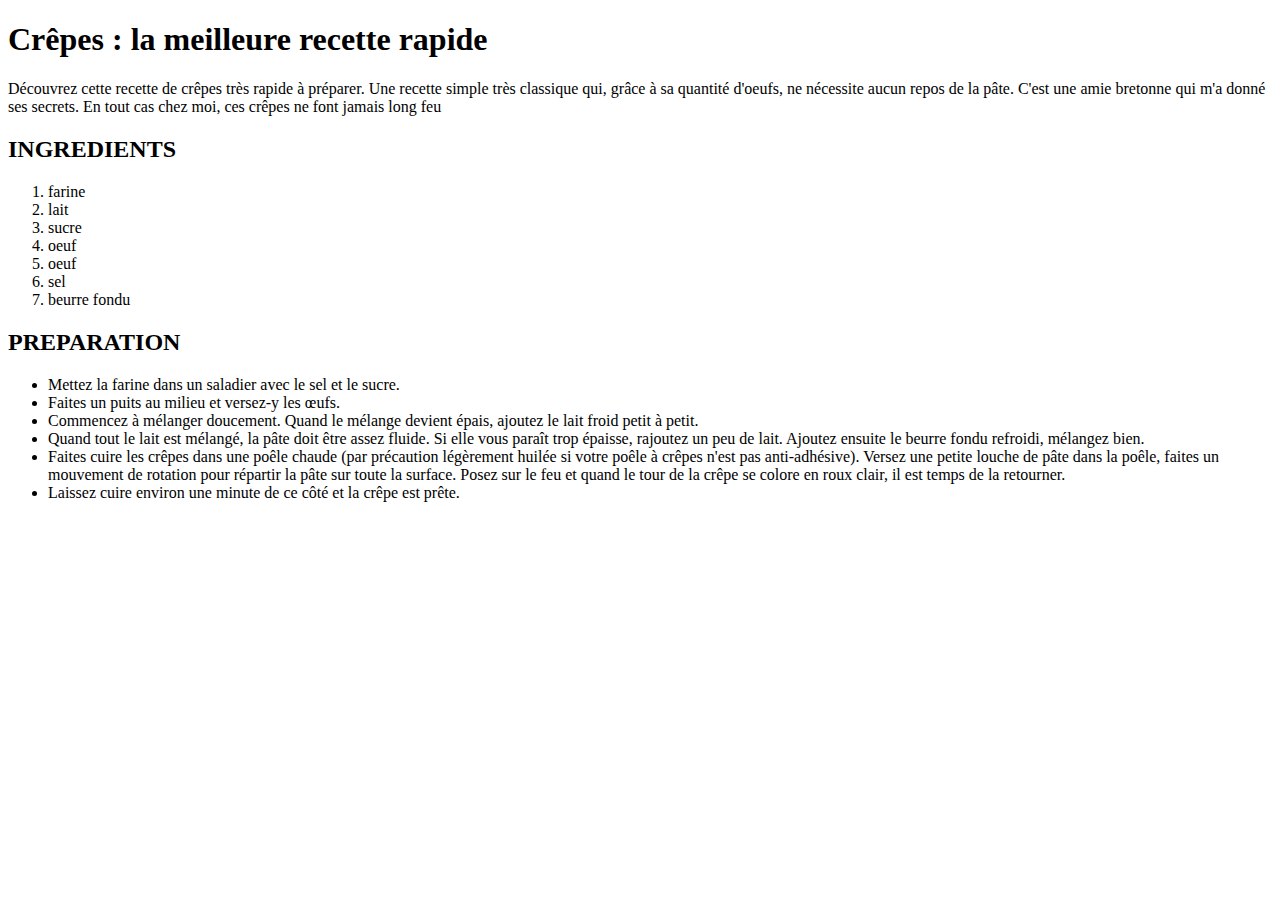
<file: crepe.html>
<!DOCTYPE html>
<html lang="fr">
<head>
    <meta charset="UTF-8">
    <title>Crêpes : la meilleure recette rapide</title>
        <body>
         <h1>Crêpes : la meilleure recette rapide</h1>
         <p>Découvrez cette recette de crêpes très rapide à préparer. Une recette simple très classique qui, grâce à sa quantité d'oeufs, ne nécessite aucun repos de la pâte. C'est une amie bretonne qui m'a donné ses secrets. En tout cas chez moi, ces crêpes ne font jamais long feu</p> 
             <h2>INGREDIENTS</h2>
        <ol>
            <li>farine</li>
            <li>lait</li>
            <li>sucre</li>
            <li>oeuf</li>
            <li>oeuf</li>
            <li>sel</li>
            <li>beurre fondu</li>
        </ol>
    
            <h2>PREPARATION</h2>
        <ul>
             <li>Mettez la farine dans un saladier avec le sel et le sucre.</li>
             <li>Faites un puits au milieu et versez-y les œufs.</li>
             <li>Commencez à mélanger doucement. Quand le mélange devient épais, ajoutez le lait froid petit à petit.</li>
             <li>Quand tout le lait est mélangé, la pâte doit être assez fluide. Si elle vous paraît trop épaisse, rajoutez un peu de lait. Ajoutez ensuite le beurre fondu refroidi, mélangez bien.</li>
             <li>Faites cuire les crêpes dans une poêle chaude (par précaution légèrement huilée si votre poêle à crêpes n'est pas anti-adhésive). Versez une petite louche de pâte dans la poêle, faites un mouvement de rotation pour répartir la pâte sur toute la surface. Posez sur le feu et quand le tour de la crêpe se colore en roux clair, il est temps de la retourner.</li>
             <li>Laissez cuire environ une minute de ce côté et la crêpe est prête.</li>
        </ul>
         </body>
    </html>
</file>
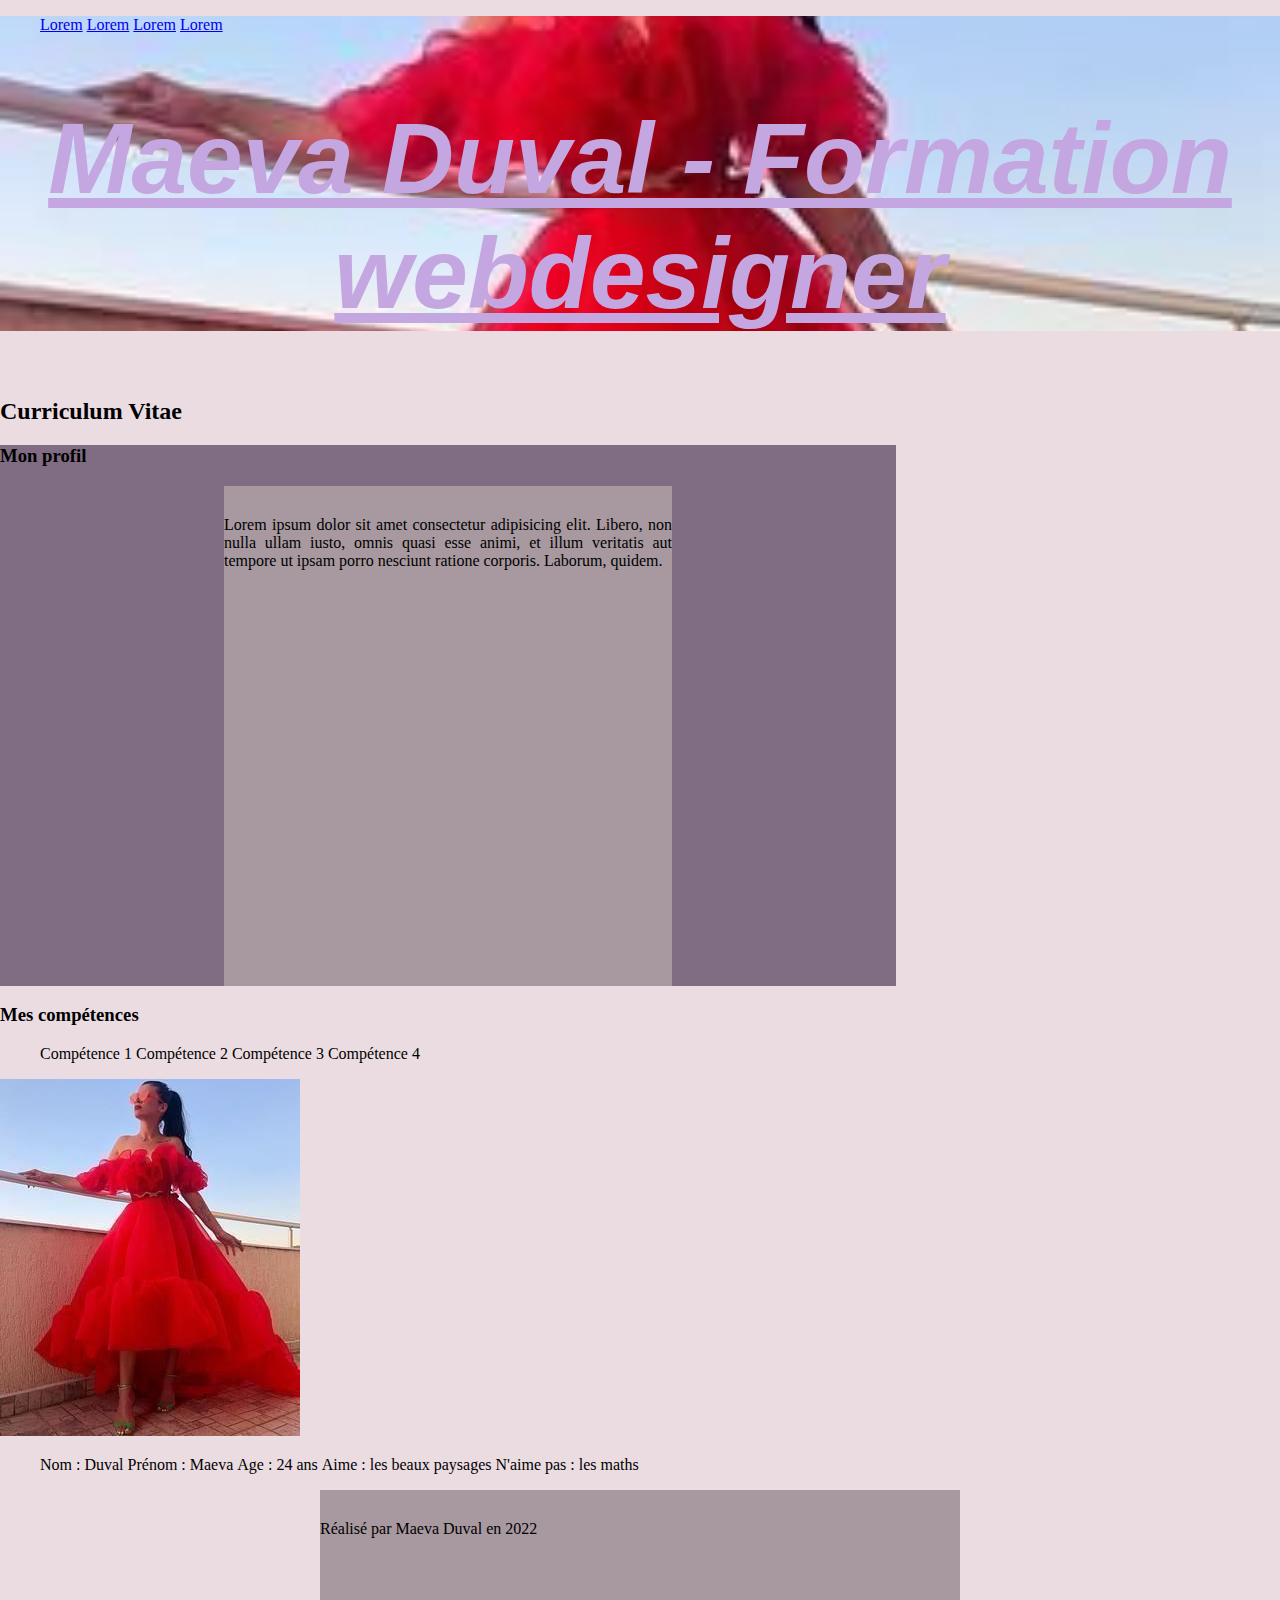
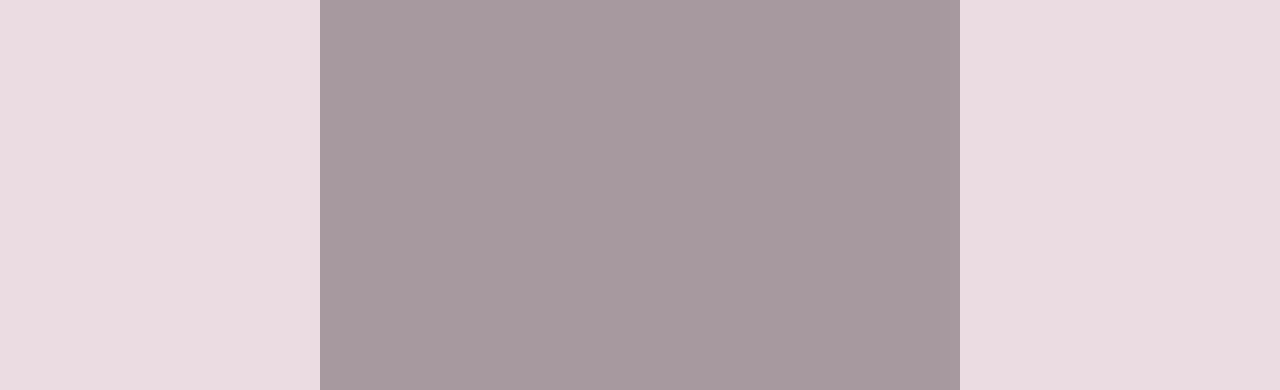
<file: cv.html>
<!DOCTYPE html>
<html lang="fr">
<head>
    <meta charset="UTF-8">
    <title>CV-Maeva Duval</title>
    <link rel="stylesheet" href="css/style.css">
</head>
<body>
   <header><!--en tête de la page-->
    <nav><!--menu de naviguation de la page-->
        <ul>
            <li><a href="#">Lorem</a></li>
            <li><a href="#">Lorem</a></li>
            <li><a href="#">Lorem</a></li>
            <li><a href="#">Lorem</a></li>


        </ul>
    </nav>
        <h1>Maeva Duval - Formation webdesigner</h1>
   </header>
   <main><!--contenu principal de notre page-->
        <h2>Curriculum Vitae</h2>
        <article>
            <h3>Mon profil</h3>
            <p>Lorem ipsum dolor sit amet consectetur adipisicing elit. Libero, non nulla ullam iusto, omnis quasi esse animi, et illum veritatis aut tempore ut ipsam porro nesciunt ratione corporis. Laborum, quidem.
        
            </p>
        </article>
        <section>
            <h3>Mes compétences</h3>
            <ul>
                <li> Compétence 1 </li>
                <li> Compétence 2 </li>
                <li> Compétence 3 </li>
                <li> Compétence 4 </li>
            </ul>
        </section>
        <aside><!--information complémentaires-->
            <img src= "images/ROUGE ROBE.jpg" alt="toto">
            <ul>
                <li>Nom : Duval</li>
                <li>Prénom : Maeva</li>
                <li>Age : 24 ans</li>
                <li>Aime : les beaux paysages</li>
                <li>N'aime pas : les maths</li>
            </ul>
        </aside>
   </main> 
   <footer>
       <p>Réalisé par Maeva Duval en 2022</p>
   </footer>
</body>
</html>
</file>
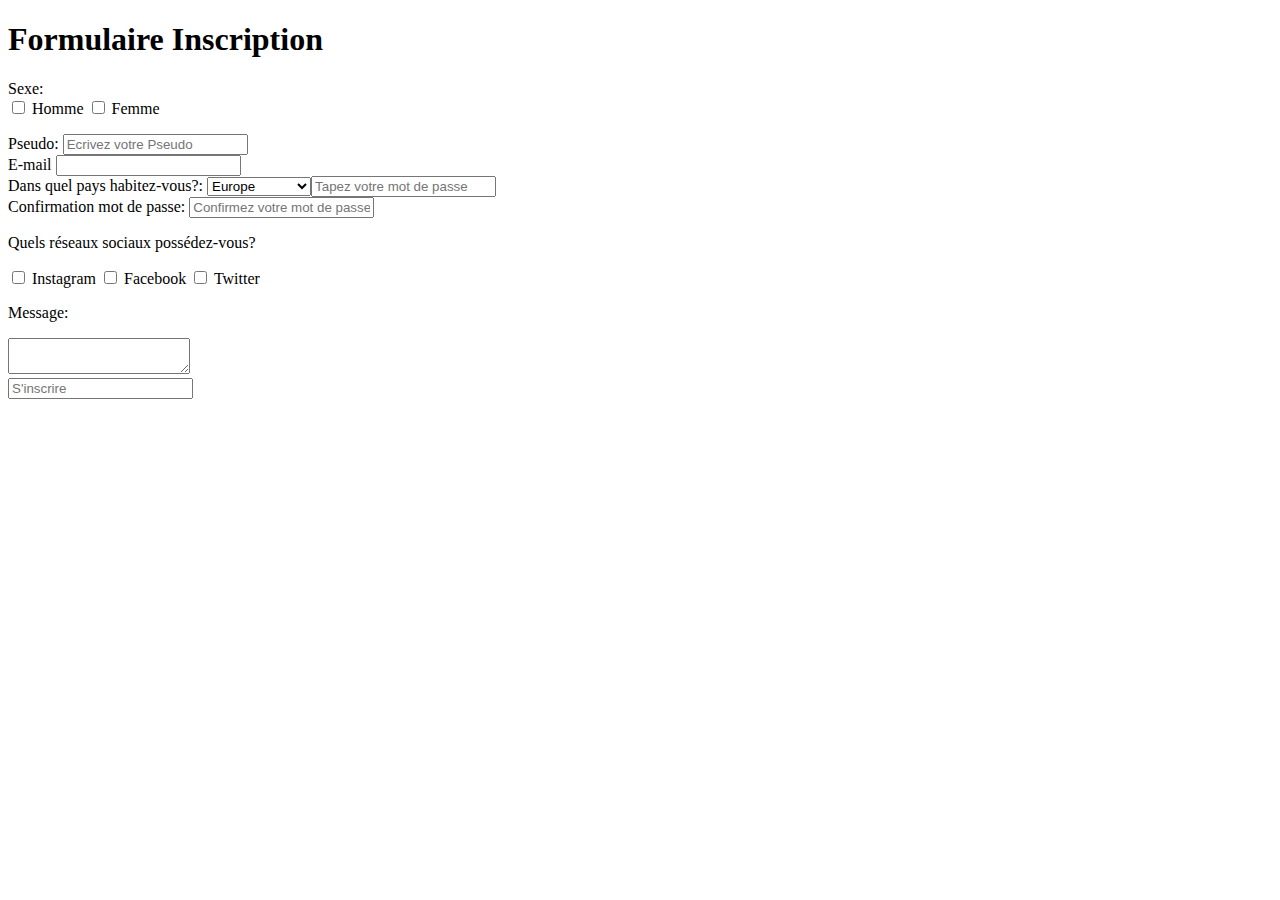
<file: exo.html>
<!DOCTYPE html>
<html lang="fr">
<head>
    <h1>Formulaire Inscription</h1>
    <meta charset="UTF-8">
    <title>Formulaire Inscription</title>
</head>
<body>
    <form>
        <p>
            <div>
            <label for="Sexe"> Sexe:</label> <br>
            <input type="checkbox" id="Homme" name="Homme">
            <label for="Homme">Homme</label>

            <input type="checkbox" id="Femme" name="Femme">
            <label for="Femme">Femme</label>
         </p>
        </div>

    </form>
    <form>
        <div>
         <label for="Pseudo"> Pseudo:</label>
         <input type="text" id="Nom" name="Pseudo" placeholder="Ecrivez votre Pseudo">
         </div>
    </form>

         <div>
    <form>
         <div>
             <label for="mail">E-mail</label>
                <input type="email" name="mail" id="mail">
 
         </div>

    </form>

        <div>
            <form>
            <label for="Pays">Dans quel pays habitez-vous?:</Pays>

            
                <SELECT name="nom" size="1">
                    <h2> 
                            <OPTION>Europe</OPTION>
                            <OPTION>France</OPTION>
                            <OPTION>Espagne</OPTION>
                            <OPTION>Italie</OPTION>
                            <OPTION>Royaume-Uni</OPTION>
                    <strong>
                             <OPTION>Afrique</OPTION>
                    </strong>
                            <OPTION>Cameroun</OPTION>
                            <OPTION>Congo</OPTION>

                    <strong>
                            <OPTION>Amerique</OPTION>
                    </strong
                            <OPTION>Canada</OPTION>
                            <OPTION>Etats-Unis</OPTION>
                    <strong>
                            <OPTION>Asie</OPTION>
                    </strong>
                          <OPTION>Chine</OPTION>
                          <OPTION>Japon</OPTION>
                      </h2>
                </form>
        </div>

                <form>
        <div>
            
            <label for="Mot de Passe">nom:</Mot de passe>
            <input type="text" id="Mot de passe" name="Mot de passe" placeholder="Tapez votre mot de passe">
        </div>
                 </form>

                 <form>
        <div>
            <label for="mot de passe">Confirmation mot de passe:</label>
            <input type="text" id="mdp" name="Mot de passe" placeholder="Confirmez votre mot de passe">
        </div>
                 </form>
        

                 <form>
            <p>Quels réseaux sociaux possédez-vous?</p>
            <input type="checkbox" id="choix1" name="Instagram">
            <label for="choix1">Instagram</label>
    
            <input type="checkbox" id="choix2" name="Facebook">
            <label for="choix2">Facebook</label>

            <input type="checkbox" id="choix3" name="Twitter">
            <label for="choix3">Twitter</label>
                  </form>

            <p>
            <label for="Message">Message:</Pays>
            </p>
            <textarea id="Message"></textarea>

            <div>
                <input type="text" id="S'inscrire" name="S'inscrire" placeholder="S'inscrire">
            </div>
            

</body>
</html>
</file>
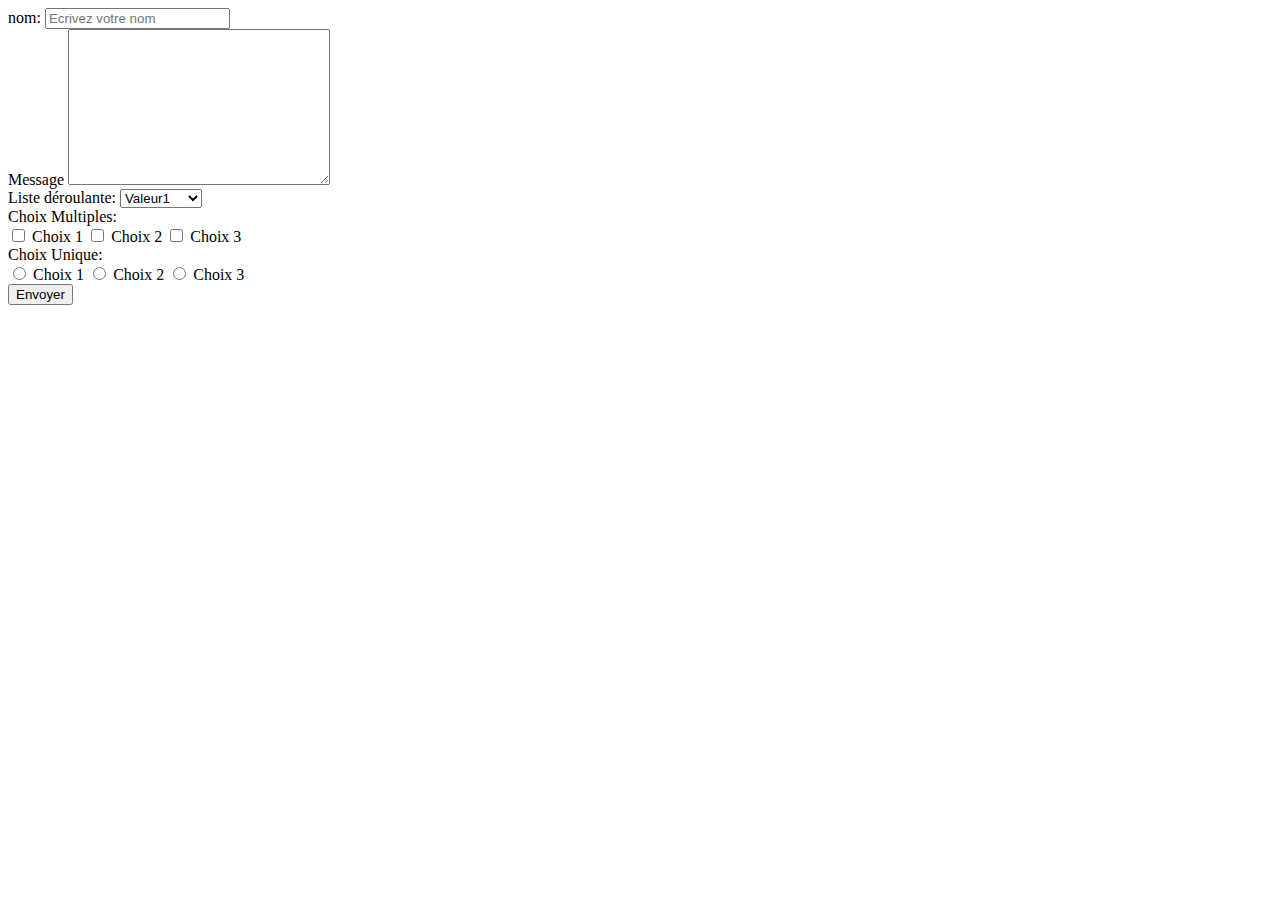
<file: formulaire.html>
<!DOCTYPE html>
<html lang="fr">
<head>
    <meta charset="UTF-8">
    <title>Formulaire</title>
</head>
<body>
   <form>
       <div>
        <label for="Nom"> nom:</label>
        <input type="text" id="Nom" name="Nom" placeholder="Ecrivez votre nom">
        </div>

        <div>
        <label for="Message">Message </label>
        <textarea name=" message=" id="message" cols="30" rows="10"></textarea>
        </div>

        <div>
        <label for="select">Liste déroulante:</label>
        <select name="select" id="select">
        </div>

        <optgroup label="label1">
            <option value="value1">Valeur1</option>
            <option value="value2">Valeur2</option>
            <option value="value3">Valeur3</option>
        </optgroup>

        <optgroup label="label2">
            <option value="value4">Valeur4</option>
            <option value="value5">Valeur5</option>
            <option value="value6">Valeur6</option>
        </optgroup>
        
        </select>
    
        <div>
            Choix Multiples: <br>
            <input type="checkbox" id="choix1" name="choix1">
            <label for="choix1">Choix 1</label>

            <input type="checkbox" id="choix2" name="choix2">
            <label for="choix2">Choix 2</label>

            <input type="checkbox" id="choix3" name="choix3">
            <label for="choix3">Choix 3</label>
        </div>
        
        <div>
            Choix Unique: <br/>
            <input type="radio" name="choix" value="1" id="choixUnique1"/>
            <label for="choixUnique1" >Choix 1 </label>

            <input type="radio" name="choix" value="2" id="choixUnique2"/>
            <label for="choixUnique2" >Choix 2 </label>

            <input type="radio" name="choix" value="3" id="choixUnique3"/>
            <label for="choixUnique3" >Choix 3 </label>

        </div>
        <input type="submit" value="Envoyer">
   </form> 
</body>
</html>
</file>
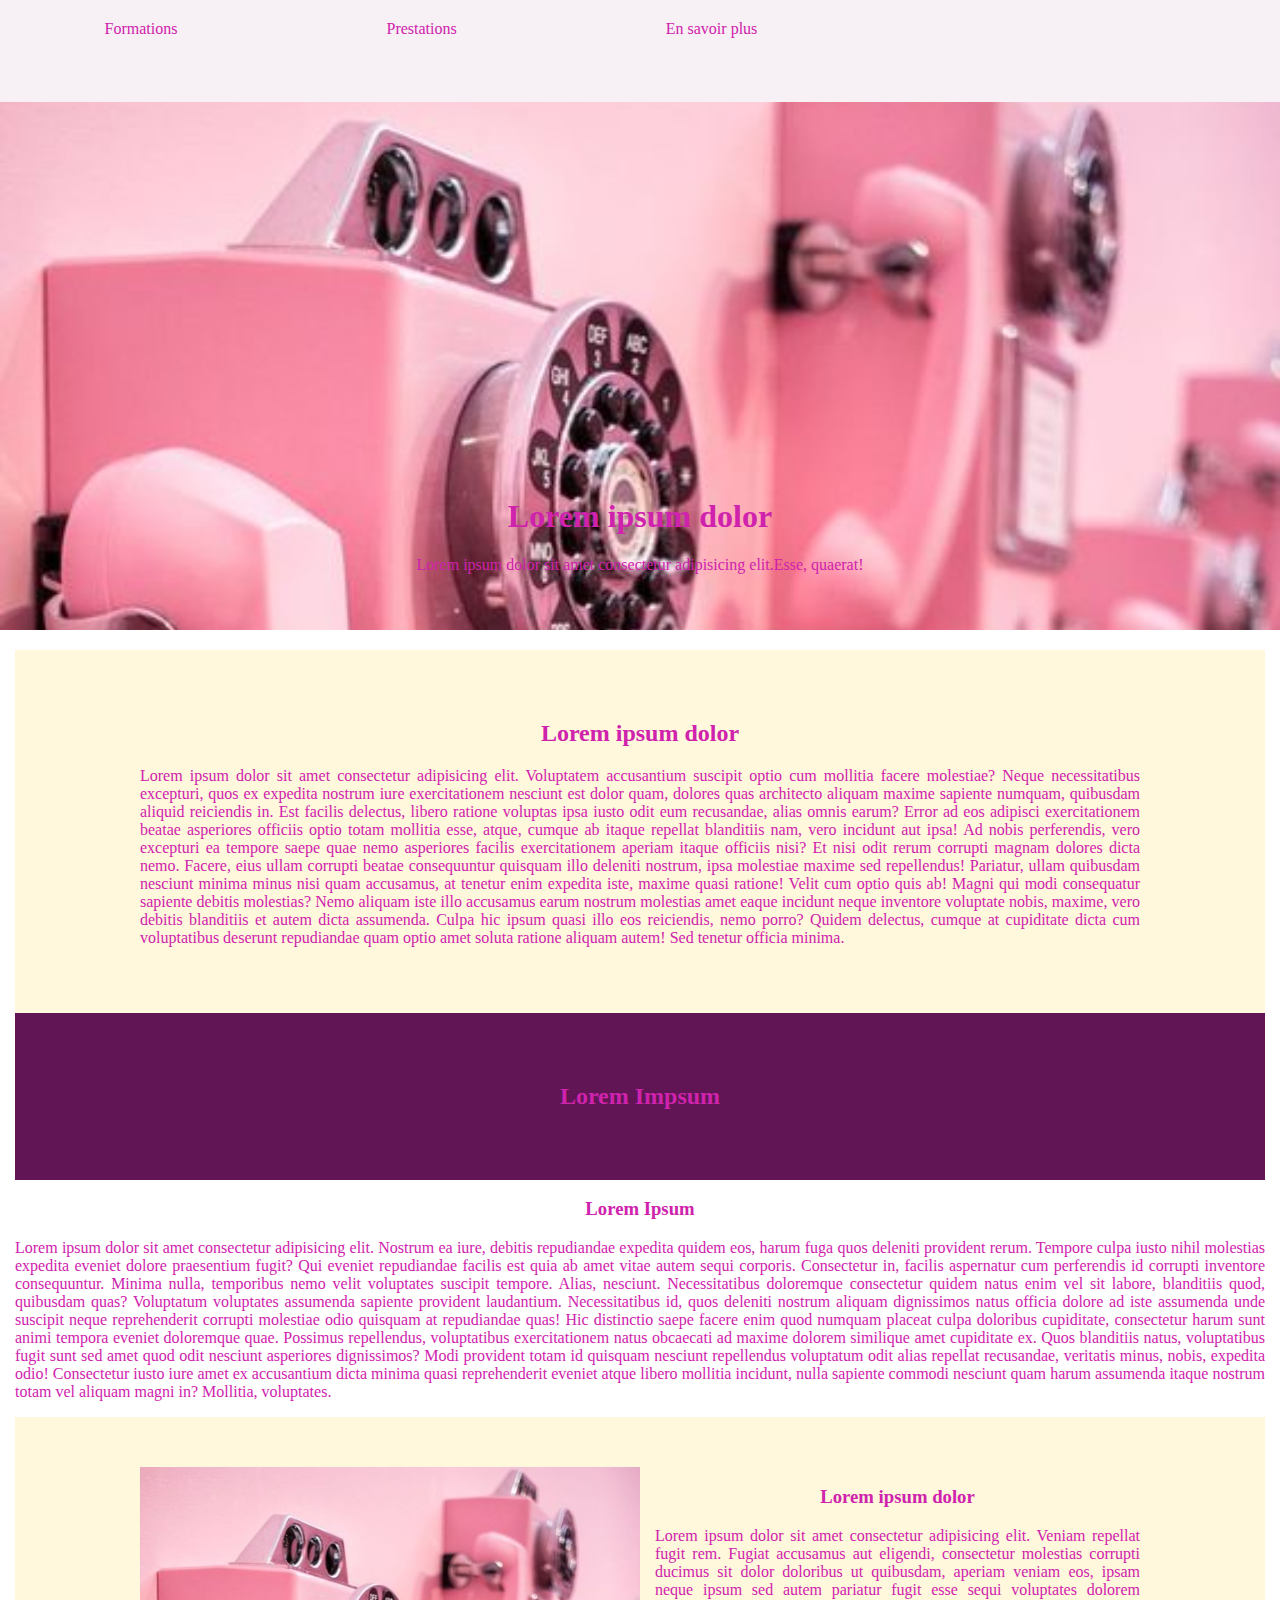
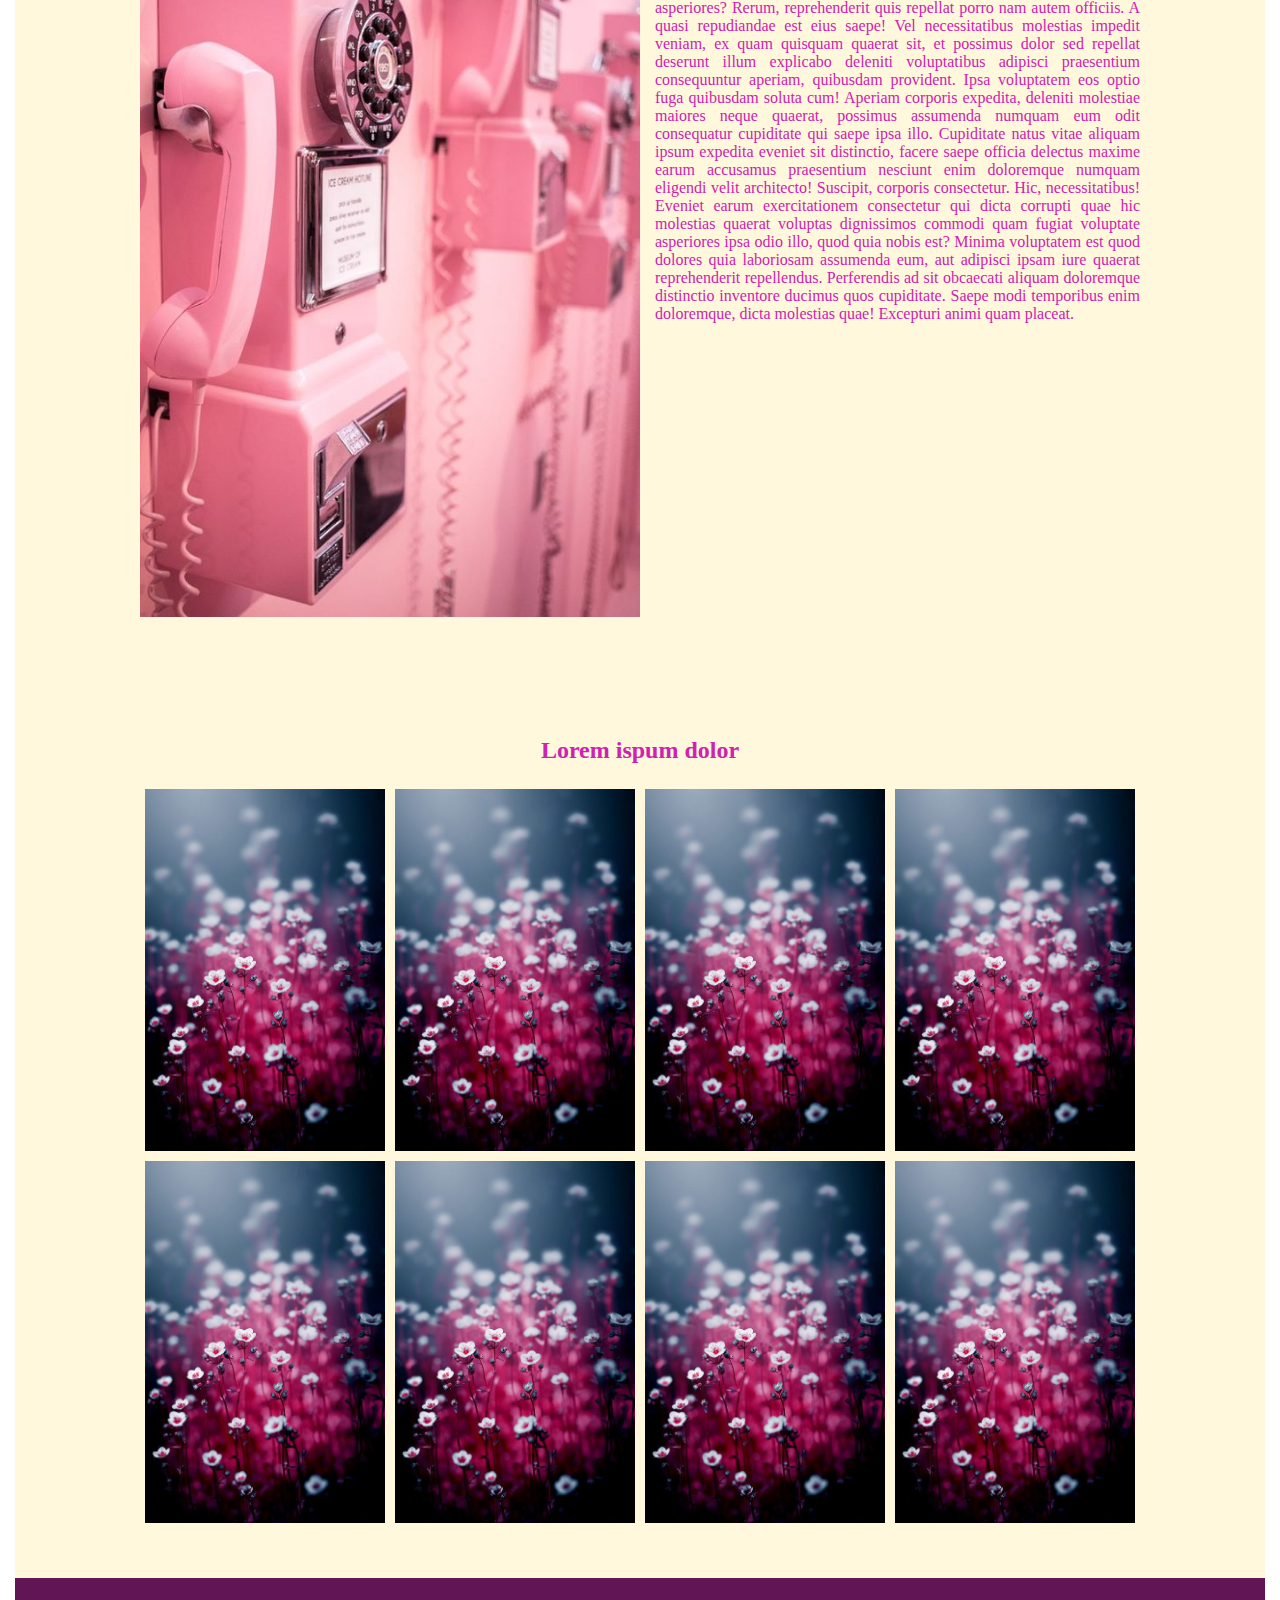
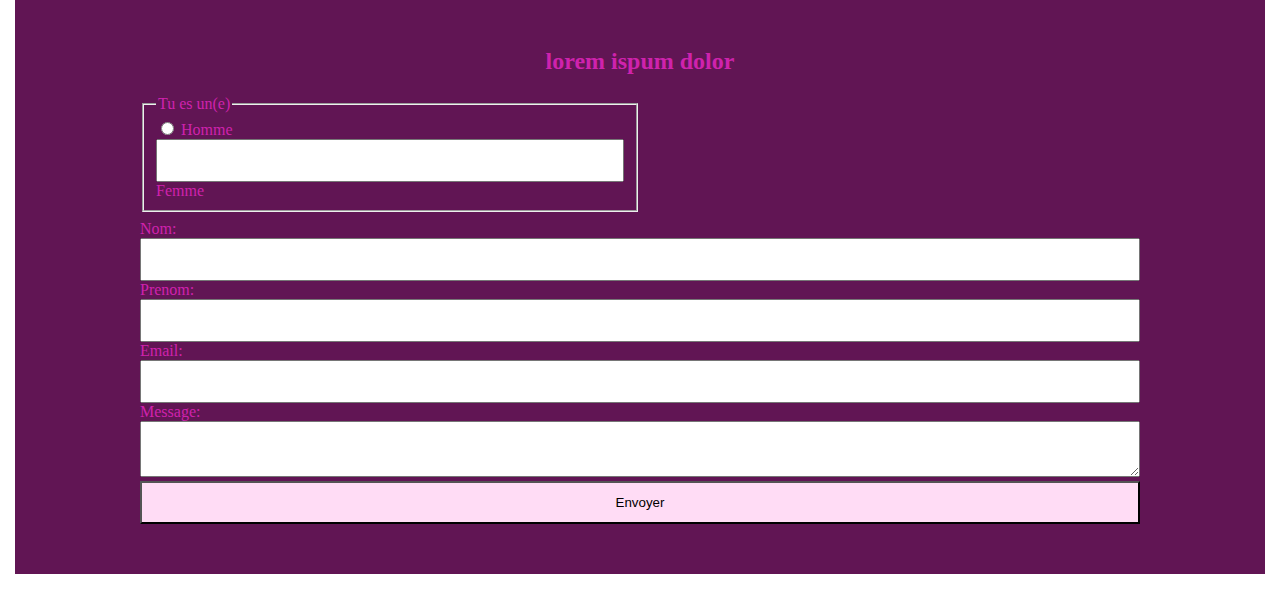
<file: index2.html>
<!DOCTYPE html>
<html lang="zxx">
<head>
    <meta charset="UTF-8">
    <title>Document</title>
    <link rel="stylesheet" href="../MAEVA/style.css">
</head>
<body>
    <header>
        <nav>
            <ul>
                <li><a href="https://www.google.fr">Formations</a></li>
                <li><a href="https://www.google.fr"> Prestations </a></li>
                <li><a href="https://www.google.fr"> En savoir plus </a></li>
                <li><a href=""Liens 4 </a></li>
            </ul>
        </nav>
        <div>
            <h1>Lorem ipsum dolor</h1>
        <p>Lorem ipsum dolor sit amet consectetur adipisicing elit.Esse, quaerat!</p>
        </div>
    </header>
    <main>
        <section>
            <h2>Lorem ipsum dolor</h2>
        <p>Lorem ipsum dolor sit amet consectetur adipisicing elit. Voluptatem accusantium suscipit optio cum mollitia facere molestiae? Neque necessitatibus excepturi, quos ex expedita nostrum iure exercitationem nesciunt est dolor quam, dolores quas architecto aliquam maxime sapiente numquam, quibusdam aliquid reiciendis in. Est facilis delectus, libero ratione voluptas ipsa iusto odit eum recusandae, alias omnis earum? Error ad eos adipisci exercitationem beatae asperiores officiis optio totam mollitia esse, atque, cumque ab itaque repellat blanditiis nam, vero incidunt aut ipsa! Ad nobis perferendis, vero excepturi ea tempore saepe quae nemo asperiores facilis exercitationem aperiam itaque officiis nisi? Et nisi odit rerum corrupti magnam dolores dicta nemo. Facere, eius ullam corrupti beatae consequuntur quisquam illo deleniti nostrum, ipsa molestiae maxime sed repellendus! Pariatur, ullam quibusdam nesciunt minima minus nisi quam accusamus, at tenetur enim expedita iste, maxime quasi ratione! Velit cum optio quis ab! Magni qui modi consequatur sapiente debitis molestias? Nemo aliquam iste illo accusamus earum nostrum molestias amet eaque incidunt neque inventore voluptate nobis, maxime, vero debitis blanditiis et autem dicta assumenda. Culpa hic ipsum quasi illo eos reiciendis, nemo porro? Quidem delectus, cumque at cupiditate dicta cum voluptatibus deserunt repudiandae quam optio amet soluta ratione aliquam autem! Sed tenetur officia minima.</p>
    </section>
    <section class="section-paire">
        <h2>Lorem Impsum</h2>
            </section>
        <h3>Lorem Ipsum</h3>
        <p>Lorem ipsum dolor sit amet consectetur adipisicing elit. Nostrum ea iure, debitis repudiandae expedita quidem eos, harum fuga quos deleniti provident rerum. Tempore culpa iusto nihil molestias expedita eveniet dolore praesentium fugit? Qui eveniet repudiandae facilis est quia ab amet vitae autem sequi corporis. Consectetur in, facilis aspernatur cum perferendis id corrupti inventore consequuntur. Minima nulla, temporibus nemo velit voluptates suscipit tempore. Alias, nesciunt. Necessitatibus doloremque consectetur quidem natus enim vel sit labore, blanditiis quod, quibusdam quas? Voluptatum voluptates assumenda sapiente provident laudantium. Necessitatibus id, quos deleniti nostrum aliquam dignissimos natus officia dolore ad iste assumenda unde suscipit neque reprehenderit corrupti molestiae odio quisquam at repudiandae quas! Hic distinctio saepe facere enim quod numquam placeat culpa doloribus cupiditate, consectetur harum sunt animi tempora eveniet doloremque quae. Possimus repellendus, voluptatibus exercitationem natus obcaecati ad maxime dolorem similique amet cupiditate ex. Quos blanditiis natus, voluptatibus fugit sunt sed amet quod odit nesciunt asperiores dignissimos? Modi provident totam id quisquam nesciunt repellendus voluptatum odit alias repellat recusandae, veritatis minus, nobis, expedita odio! Consectetur iusto iure amet ex accusantium dicta minima quasi reprehenderit eveniet atque libero mollitia incidunt, nulla sapiente commodi nesciunt quam harum assumenda itaque nostrum totam vel aliquam magni in? Mollitia, voluptates.</p>
            </section>
            <section id="section-2-2">
                <img src="../images/phone.jpg" alt="image de telephone">
                <div id="div-droite">
                    <h3>Lorem ipsum dolor</h3>
                    <p>Lorem ipsum dolor sit amet consectetur adipisicing elit. Veniam repellat fugit rem. Fugiat accusamus aut eligendi, consectetur molestias corrupti ducimus sit dolor doloribus ut quibusdam, aperiam veniam eos, ipsam neque ipsum sed autem pariatur fugit esse sequi voluptates dolorem asperiores? Rerum, reprehenderit quis repellat porro nam autem officiis. A quasi repudiandae est eius saepe! Vel necessitatibus molestias impedit veniam, ex quam quisquam quaerat sit, et possimus dolor sed repellat deserunt illum explicabo deleniti voluptatibus adipisci praesentium consequuntur aperiam, quibusdam provident. Ipsa voluptatem eos optio fuga quibusdam soluta cum! Aperiam corporis expedita, deleniti molestiae maiores neque quaerat, possimus assumenda numquam eum odit consequatur cupiditate qui saepe ipsa illo. Cupiditate natus vitae aliquam ipsum expedita eveniet sit distinctio, facere saepe officia delectus maxime earum accusamus praesentium nesciunt enim doloremque numquam eligendi velit architecto! Suscipit, corporis consectetur. Hic, necessitatibus! Eveniet earum exercitationem consectetur qui dicta corrupti quae hic molestias quaerat voluptas dignissimos commodi quam fugiat voluptate asperiores ipsa odio illo, quod quia nobis est? Minima voluptatem est quod dolores quia laboriosam assumenda eum, aut adipisci ipsam iure quaerat reprehenderit repellendus. Perferendis ad sit obcaecati aliquam doloremque distinctio inventore ducimus quos cupiditate. Saepe modi temporibus enim doloremque, dicta molestias quae! Excepturi animi quam placeat.</p>
                </div>
            </section>
        </section>
        <section>
            <h2>Lorem ispum dolor</h2>
            <div id ="img-container">
                <img src="../images/flower.jpg" alt="image de fleurs">
                <img src="../images/flower.jpg"alt="image de fleurs">
                <img src="../images/flower.jpg"alt="image de fleurs">
                <img src="../images/flower.jpg"alt="image de fleurs">
                <img src="../images/flower.jpg"alt="image de fleurs">
                <img src="../images/flower.jpg"alt="image de fleurs">
                <img src="../images/flower.jpg"alt="image de fleurs">
                <img src="../images/flower.jpg"alt="image de fleurs">
            </div>
        </section>
        <section class="section-paire">
            <h2>lorem ispum dolor </h2>
                <div id="form container">
            <form>
                <fieldset>
                    <legend>Tu es un(e)</legend>
                    <input type="radio" id=homme" name="genre">
                    <label for="homme">Homme</label> 
                    <input type="raio" id="femme" name="genre">
                    <label for="femme">Femme</label>
                </fieldset> 
                </div id="input-container">
                <div>
                    <label for="Nom">Nom:</label>
                    <input type="text" id="nom" name="nom">
                </div>
                <div>
                    <label for="prenom">Prenom:</label>
                    <input type="text" id="prenom"name="prenom">
                </div>
                <div>
                    <label for="email">Email:</label>
                    <input type="email" id="email" name="email">
                </div>
                </div>
                <div>
                    <label for="message">Message:</label>
                    <textarea name="message" id="message"></textarea>
                </div>
                <input type="submit"value="Envoyer">
            </form>
        </section>
    </main>
</body>
</html>
</file>
<file: css/style.css>
body{
    margin: 0
}

h1{
    font-size : 100px ; /* On définit la taille du texte avec font-size */
    font-family: 'Franklin Gothic Medium', 'Arial Narrow', Arial, sans-serif; /* On définit la talle du caractère */
    font-style: italic ; /* On met le texte en italique */
    font-weight: bold ; /* On met le texte en gras */
    text-decoration : underline ; /* On souligne le texte */
    text-align : center ; /* On centre le titre */
    color:rgb(196, 166, 224) /* On définit la couleur */
}

li{
    display: inline
}

p{
    text-align : justify;
    background-color: rgb(167, 153, 159); /* On change la couleur de l'arrière plan */
    height: 500px ; /* Hauteur du paragraphe */
    width: 50% ; /* Largeur du paragraphe */
    padding: 30px 0 0 0 ;
    margin : auto ;
    box-sizing: border-box; /* Les dimensions définient sont de bordure à bordure */
}

article{
    background-color: rgb(128, 108, 131);
    width:70% /*Largeur de l'article */
}

html{
    background-color: rgb(235, 220, 226);
}

header {
    background-image: url("../images/ROUGE\ ROBE.jpg");
    background-repeat : no-repeat;
    background-position : left;
    background-size: cover;
    background-attachment: fixed;
}

img{
    width: 100xp ;
    height: auto
}
</file>
<file: MAEVA/style.css>
li{
    list-style-type: none; /* On ne veut pas de puces */
}

ul{
    display:flex; 
    padding-left: 0;
    justify-content: space-around;
    margin:0;
 
}

nav{
    background-color: rgb(247, 240, 244);

}
a{
    display: inline-block;
    padding: 20px 15px;
    color: rgb(207, 34, 173);
    text-decoration:none;
}

a:hover{
    background-color: rgb(233, 22, 134);
    color:rgb(255, 253, 253);
}

body{
    margin: 0%;
}

header{
    background-image: url(../images/phone.jpg);
    height: 70vh;
    background-size: 100% auto;
    display: flex;
    flex-direction: column;
    justify-content: space-between;
}

h1, header p{
    color: white (255, 255, 255);
    text-align: center;
}

P{
    text-align: justify;
}

header div {
    padding-bottom: 20px;
}

main > section{
    padding: 50px 250px;
    background-color: cornsilk;
}

h2, h3{
    text-align : center
}

.section-paire{
    background-color: rgb(97, 21, 84);
}

img{
    width: 50%;
    height: auto;
}

#div-droite {
    width: 50%;
    box-sizing: border-box;
    padding-left:15px

}

#section-2-2 {
    display: flex;
}

#img-container img{
    width:25%;
    height:auto;
    box-sizing: border-box;
    padding:5px
}

#img-container {
    display: flex;
    flex-wrap: wrap;
}

input:not([type=radio]), textarea{
    width:100%;
    box-sizing:border-box;
    padding:12px 20px;
}

form{
    width: 50%
}

#form-container{
    display:flex;
    justify-content: center;
}

#input-container{
display:flex;
justify-content:space-between;
}

#input-container div{
    width:49%
}

form > div, fieldset{
    margin-bottom: 8px;
}

input[type=submit]{
    background-color: rgb(255, 220, 245);
    cursor: pointer
}

input[type=submit]:hover{
    background-color: rgb(245, 26, 245);
}

@media(max-width:1400px){
    main>section{
        padding:50px 125px;
    }
}

@media(max-width:1200px){
#img-container img{
    width: 33.333333%
    }
}


}
</file>
